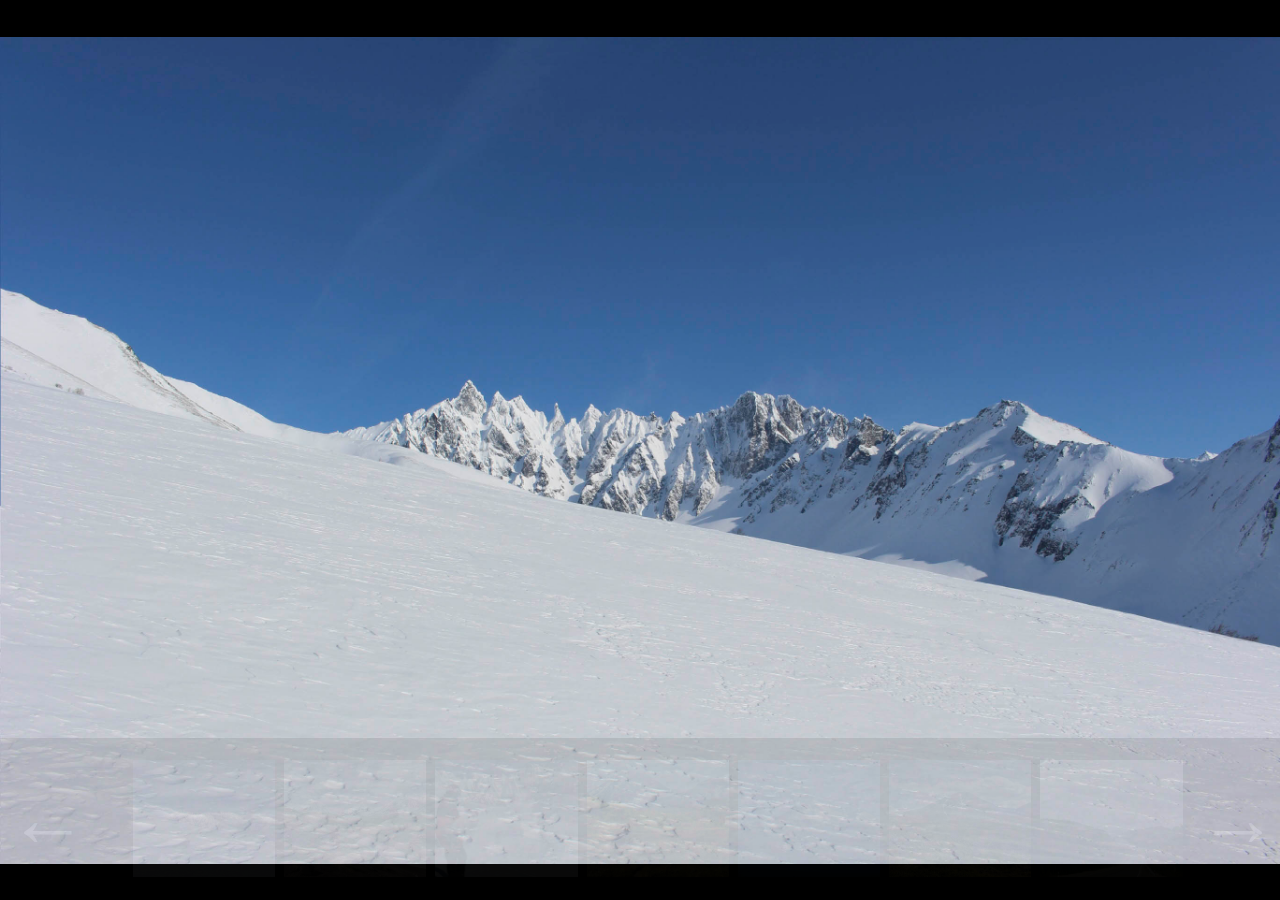
<file: index.html>
<!DOCTYPE html>
<html>
<head>
	<meta charset="utf-8">
	<title>Lesson 6</title>
	<link rel="stylesheet" type="text/css" href="style.css">
</head>
<body>
	<div class="wrap">
		<div class="img">
			
		</div>
		<div class="albumWrapper">
			<div class="album">
			
			</div>
			<input type="button" value="&larr;" class="albumArrow left" id="scrollLeft" onclick="galleryApp()">
			<input type="button" value="&rarr;" class="albumArrow right" id="scrollRight" onclick="galleryApp()">
		</div>
		
	</div>
	
	<template class="galleryItem">
		<div class="imgThumb"></div>
	</template>
<script type="text/javascript" src="script.js" defer></script>

</body>
</html>
</file>
<file: style.css>
body {
	margin: 0;
	width: 100vw;
	height: 100vh;
}

.wrap {
	height: inherit;;
	width: inherit;
	background: #000;
}

.img, 
.albumWrapper {
	width: 100%;
	display: block;
}

.img {
	height: 100%;
	background-image: url('background-1.JPG');
	background-repeat: no-repeat;
	background-size: contain;
	background-position: center center;
}

.albumWrapper {
	display: block;
	background: black;
	position: absolute;
	bottom: 0;
	height: 18%;
	opacity: 0.08;
	transition: 0.5s opacity;
}

.album {
	height: 80%;
	margin: 10px auto;
	overflow: hidden;
	display: block;
	min-width: 500px;
	max-width: 90%;
}

.albumWrapper:hover {
	opacity: 1;
	transition: 0.3s opacity;
}

.imgThumb {
	border: 2px solid transparent;
	cursor: pointer;
	display: inline-block;
	margin-left: 5px;
	width: 12%;
	height: 90%;
	background-size: cover;
	background-repeat: no-repeat;
	background-position: center center;
	margin-top: 10px;
	opacity: 0.6;
	transition: 0.2s opacity;
}

.imgThumb:hover {
	border-color: white;
	opacity: 1;
	transition: 0.2s opacity;
}

.album:first-child {
	margin-left: 10%;
}

.albumArrow {
	cursor: pointer;
	height: 100%;
	width: 7%;
	display: inline-block;
	position: absolute;
	top: 0;
	font-size: 5em;
	background: transparent;
	color: white;
	opacity: 0.7;
	background: transparent;
	transition: 0.2s all;
}

.albumArrow:active, 
.albumArrow {
	outline: none;
	border-color: transparent;
}

.albumArrow:hover {
	opacity: 1;
	background: rgba(30, 30, 30, 0.4);
	transition: 0.2s all;
}

.albumArrow:active {
	background: rgba(50, 50, 50, 0.4);
}

.left {
	left: 0;
}

.right {
	right: 0;
}
</file>
